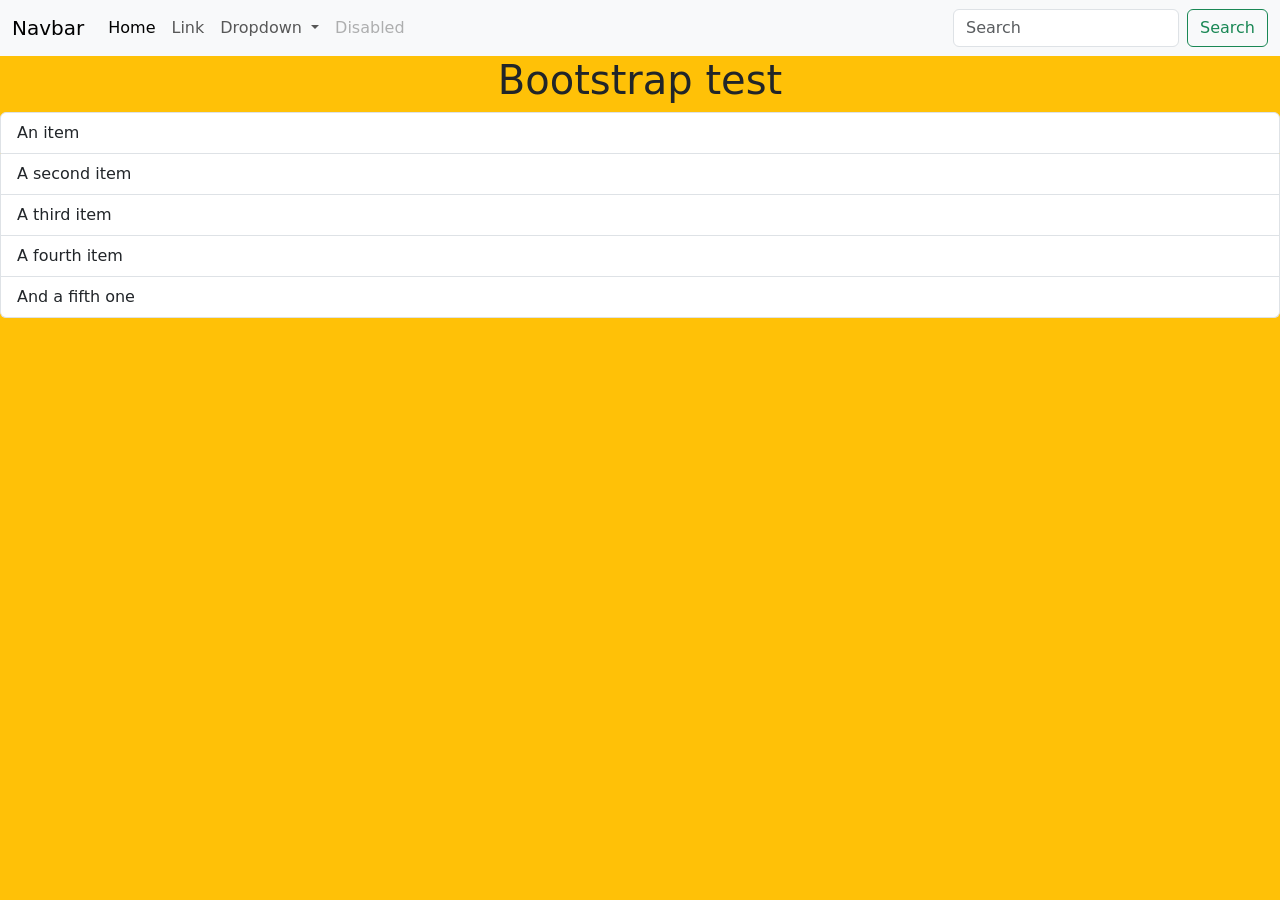
<file: index.html>
<!DOCTYPE html>
<html lang="en">

<head>
    <meta charset="UTF-8">
    <meta name="viewport" content="width=device-width, initial-scale=1.0">
    <title>Document</title>
    <link rel="stylesheet" href="css/style.css">
    <!-- <link rel="stylesheet" href="https://cdn.jsdelivr.net/npm/bootstrap@5.3.8/dist/css/bootstrap.min.css"> -->
     <link rel="stylesheet" href="https://cdn.jsdelivr.net/npm/bootstrap@5.3.8/dist/css/bootstrap.min.css">
</head>

<body class="bg-warning">

    <!-- <h1 class="bg-green-h1">Hello ICET</h1>
    <h1 class="bg-red-h1">saman</h1>
    < <h1 class="bg-yellow-h1">dinuka</h1>
    <h1 class="bg-brown-h1">chamod</h1> -->
    <!-- 
    <a target="_blank" href="about.html">about</a>
    <p>Lorem ipsum dolor sit, amet consectetur adipisicing elit. Odio molestias esse doloremque, aliquid dolorem eos
        fuga ipsa repudiandae quos, fugit id enim numquam possimus reprehenderit quam vero in officia? Voluptas?</p>
    <p id="pg-backgrounds">Lorem ipsum dolor, sit amet consectetur adipisicing elit. Dolorem tempora, velit expedita ea
        dolorum ex aut,
        ipsam eius et atque veniam nemo sint adipisci itaque rem dolor obcaecati nesciunt? Vitae.</p>
    <p class="pg-backgrounds">Lorem ipsum dolor, sit amet consectetur adipisicing elit. Dolorem tempora, velit expedita
        ea
        dolorum ex aut,
        ipsam eius et atque veniam nemo sint adipisci itaque rem dolor obcaecati nesciunt? Vitae.</p>
    <p class="pg-backgrounds">Lorem ipsum dolor, sit amet consectetur adipisicing elit. Dolorem tempora, velit expedita
        ea
        dolorum ex aut,
        ipsam eius et atque veniam nemo sint adipisci itaque rem dolor obcaecati nesciunt? Vitae.</p>
    <div id="box01"></div>

    <p class="pg-backgrounds">Lorem ipsum dolor, sit amet consectetur adipisicing elit. Dolorem tempora, velit expedita
        ea
        dolorum ex aut,
        ipsam eius et atque veniam nemo sint adipisci itaque rem dolor obcaecati nesciunt? Vitae.</p>
    <p class="pg-backgrounds">Lorem ipsum dolor, sit amet consectetur adipisicing elit. Dolorem tempora, velit expedita
        ea
        dolorum ex aut,
        ipsam eius et atque veniam nemo sint adipisci itaque rem dolor obcaecati nesciunt? Vitae.</p>
    <p class="pg-backgrounds">Lorem ipsum dolor, sit amet consectetur adipisicing elit. Dolorem tempora, velit expedita
        ea
        dolorum ex aut,
        ipsam eius et atque veniam nemo sint adipisci itaque rem dolor obcaecati nesciunt? Vitae.</p>

    <div id="box02"></div>

    <p class="pg-backgrounds">Lorem ipsum dolor, sit amet consectetur adipisicing elit. Dolorem tempora, velit expedita
        ea
        dolorum ex aut,
        ipsam eius et atque veniam nemo sint adipisci itaque rem dolor obcaecati nesciunt? Vitae.</p>
    <p class="pg-backgrounds">Lorem ipsum dolor, sit amet consectetur adipisicing elit. Dolorem tempora, velit expedita
        ea
        dolorum ex aut,
        ipsam eius et atque veniam nemo sint adipisci itaque rem dolor obcaecati nesciunt? Vitae.</p>
    <p class="pg-backgrounds">Lorem ipsum dolor, sit amet consectetur adipisicing elit. Dolorem tempora, velit expedita
        ea
        dolorum ex aut,
        ipsam eius et atque veniam nemo sint adipisci itaque rem dolor obcaecati nesciunt? Vitae.</p>
    <p class="pg-backgrounds">Lorem ipsum dolor, sit amet consectetur adipisicing elit. Dolorem tempora, velit expedita
        ea
        dolorum ex aut,
        ipsam eius et atque veniam nemo sint adipisci itaque rem dolor obcaecati nesciunt? Vitae.</p>
    <p class="pg-backgrounds">Lorem ipsum dolor, sit amet consectetur adipisicing elit. Dolorem tempora, velit expedita
        ea
        dolorum ex aut,
        ipsam eius et atque veniam nemo sint adipisci itaque rem dolor obcaecati nesciunt? Vitae.</p>
    <p class="pg-backgrounds">Lorem ipsum dolor, sit amet consectetur adipisicing elit. Dolorem tempora, velit expedita
        ea
        dolorum ex aut,
        ipsam eius et atque veniam nemo sint adipisci itaque rem dolor obcaecati nesciunt? Vitae.</p>
    <p class="pg-backgrounds">Lorem ipsum dolor, sit amet consectetur adipisicing elit. Dolorem tempora, velit expedita
        ea
        dolorum ex aut,
        ipsam eius et atque veniam nemo sint adipisci itaque rem dolor obcaecati nesciunt? Vitae.</p>
    <p class="pg-backgrounds">Lorem ipsum dolor, sit amet consectetur adipisicing elit. Dolorem tempora, velit expedita
        ea
        dolorum ex aut,
        ipsam eius et atque veniam nemo sint adipisci itaque rem dolor obcaecati nesciunt? Vitae.</p>
    <p class="pg-backgrounds">Lorem ipsum dolor, sit amet consectetur adipisicing elit. Dolorem tempora, velit expedita
        ea
        dolorum ex aut,
        ipsam eius et atque veniam nemo sint adipisci itaque rem dolor obcaecati nesciunt? Vitae.</p>
    <p class="pg-backgrounds">Lorem ipsum dolor, sit amet consectetur adipisicing elit. Dolorem tempora, velit expedita
        ea
        dolorum ex aut,
        ipsam eius et atque veniam nemo sint adipisci itaque rem dolor obcaecati nesciunt? Vitae.</p>
        
    <p class="pg-backgrounds">Lorem ipsum dolor, sit amet consectetur adipisicing elit. Dolorem tempora, velit expedita
        ea
        dolorum ex aut,
        ipsam eius et atque veniam nemo sint adipisci itaque rem dolor obcaecati nesciunt? Vitae.</p>



    <p id="pg-background">dinuka chamod</p> -->
    <nav class="navbar navbar-expand-lg bg-body-tertiary">
        <div class="container-fluid">
            <a class="navbar-brand" href="#">Navbar</a>
            <button class="navbar-toggler" type="button" data-bs-toggle="collapse"
                data-bs-target="#navbarSupportedContent" aria-controls="navbarSupportedContent" aria-expanded="false"
                aria-label="Toggle navigation">
                <span class="navbar-toggler-icon"></span>
            </button>
            <div class="collapse navbar-collapse" id="navbarSupportedContent">
                <ul class="navbar-nav me-auto mb-2 mb-lg-0">
                    <li class="nav-item">
                        <a class="nav-link active" aria-current="page" href="#">Home</a>
                    </li>
                    <li class="nav-item">
                        <a class="nav-link" href="#">Link</a>
                    </li>
                    <li class="nav-item dropdown">
                        <a class="nav-link dropdown-toggle" href="#" role="button" data-bs-toggle="dropdown"
                            aria-expanded="false">
                            Dropdown
                        </a>
                        <ul class="dropdown-menu">
                            <li><a class="dropdown-item" href="#">Action</a></li>
                            <li><a class="dropdown-item" href="#">Another action</a></li>
                            <li>
                                <hr class="dropdown-divider">
                            </li>
                            <li><a class="dropdown-item" href="#">Something else here</a></li>
                        </ul>
                    </li>
                    <li class="nav-item">
                        <a class="nav-link disabled" aria-disabled="true">Disabled</a>
                    </li>
                </ul>
                <form class="d-flex" role="search">
                    <input class="form-control me-2" type="search" placeholder="Search" aria-label="Search" />
                    <button class="btn btn-outline-success" type="submit">Search</button>
                </form>
            </div>
        </div>
    </nav>
    <h1 class="text-center">Bootstrap test </h1>

    <ul class="list-group">
        <li class="list-group-item">An item</li>
        <li class="list-group-item">A second item</li>
        <li class="list-group-item">A third item</li>
        <li class="list-group-item">A fourth item</li>
        <li class="list-group-item">And a fifth one</li>
    </ul>
</body>

</html>
</file>
<file: css/style.css>
/* h1 {
    background-color: rgb(107, 192, 33);
    color: white;
    text-align: center;
}

p {
    background-color: blue;
}

body {
    background-color: aqua;
} */
.bg-green-h1 {
    background-color: greenyellow;
}

.bg-yellow-h1 {
    background-color: yellow;
}

.bg-red-h1 {
    background-color: red;
    color: white;
    font-family: fantasy;
    font-size: x-large;
    text-align: center;
    letter-spacing: 1cm;
    /* padding-top: 80px;
    padding-bottom: 80px; */
    /* padding: 50px 10px 90px 100px; */
    padding: 50px;
    border: 10px solid black;
    border-radius: 20px;

    margin: 50px 70px 100px 50px;
}

/* .bg-brown-h1 {
    background-color: burlywood;
}
 */


/* #pg-backgrounds {
    background-color: bisque;
}

#pg-background {
    background-color: aquamarine;
} */

* {
    margin: 0;
    padding: 0;
}

body {
    /* background-image: url('../img/pawel-czerwinski-YAtspJ-HV2E-unsplash.jpg'); */
    background-size: cover;
    background-repeat: no-repeat;
    background-attachment: fixed;
    background-position: center;  
    background-color: aquamarine ;
} 


.pg-backgrounds{
    background-color: aquamarine;
    margin: 20px;
    padding: 10px;
}

#box01{
    width: 200px;
    height: 200px;
    background-color: brown;
    position: sticky;
    top:  100px;
    left: 200px;
    border-radius: 50%;
    z-index: -1;
}
#box02{
    width: 100px;
    height: 100px;
    background-color: blue;
    position: absolute;
    top: 100px;
    left: 200px;
}
</file>
